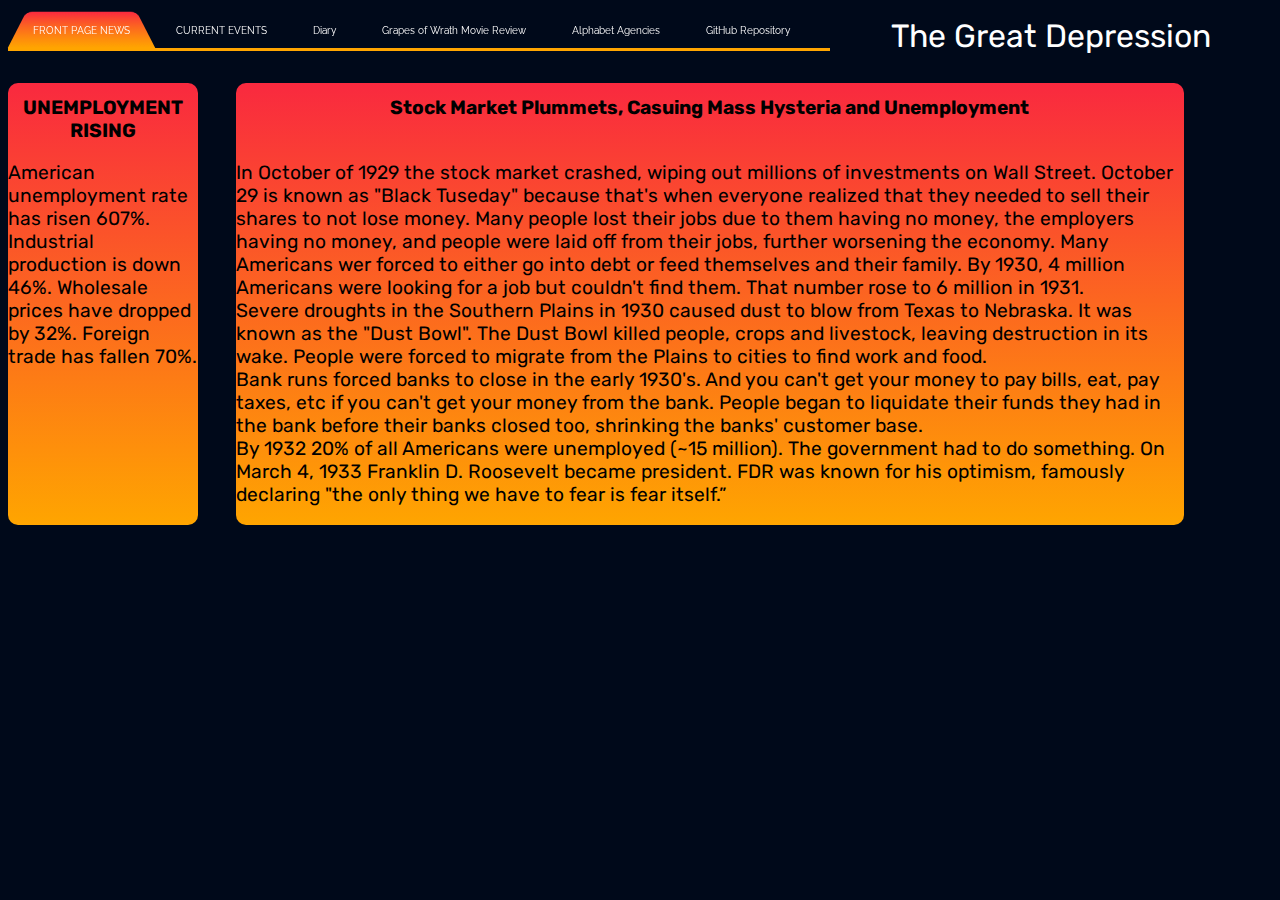
<file: index.html>
<!DOCTYPE html>
<html>
<head>
	<script data-ad-client="ca-pub-8737618029296778" async src="https://pagead2.googlesyndication.com/pagead/js/adsbygoogle.js"></script>
  <meta name="viewport" content="width=device-width, initial-scale=1">
  <link rel="stylesheet" href="styles.css">
    <title>Great Depression Project</title>
    <style>
    @import url('https://fonts.googleapis.com/css?family=Rubik&display=swap');
    body {
      background-color: #00091A;
      font-size: larger;
    }
        .wrapper {
          display: flex;
            position: relative;
            display: grid;
            grid-template-columns: 15% 75%;
            height: 75%;
            grid-gap: 3%;
        }
        .headcontainer{
            position: relative;
            display: grid;
            grid-template-columns: 65% 35%;
            height: 25%;
        }
        .header {
            padding: 10px 16px;
            color: #f1f1f1;
            background: #555;
        }
        .main {
          background: linear-gradient(#F9293F, orange);
          border-radius: 10px;
          font-family: 'Rubik', sans-serif;
        }
          .title {
            font-size: 2.5vw;
            font-family: 'Rubik', sans-serif;
            color: white;
            padding: 2%;
            position: relative;
            text-align: center;
          }
        .sidebar {
          position: relative;
          border-radius: 10px;
          background: linear-gradient(#F9293F, orange);
          font-family: 'Rubik', sans-serif;
        }
        h1 {
          font-size: 1.5vw;
          font-family: 'Rubik', sans-serif;
          text-align: center;
          position: relative;
          word-wrap: break-word;
        }
        sub {
          font-size: 20%;
        }
        .footer {
          position: fixed;
          width: 100%;
          background: linear-gradient(#F9293F, orange);
          color: black;
          text-align: center;
          bottom: 0;
          height: 5%;
		  font-size: 1.5vw;
		  font-family: 'Roboto', sans-serif;
          border-top-left-radius: 10px;
          border-top-right-radius: 10px;
        }
    </style>
<body>
  <div id="main">
<div class="headcontainer">
  <div id="header">
  <div id='cssmenu'>
  <ul>
      <li class='active'><a href='https://calebrwalk5.github.io/gd-website'>FRONT PAGE NEWS</a></li>
      <li><a href='./pages/currentevents.html'>CURRENT EVENTS</a></li>
      <li><a href='./pages/diary.html'>Diary</a></li>
      <li><a href='./pages/moviereview.html'>Grapes of Wrath Movie Review</a></li>
      <li><a href='./pages/aa.html'>Alphabet Agencies</a></li>
      <li><a href='https://github.com/calebrwalk5/gd-website'>GitHub Repository</a></li>
  </ul>
</div>
</div>
<div class="title">The Great Depression</div>
</div>
<p></p>
<div class="wrapper">
<div class="sidebar">
  <strong><h1>UNEMPLOYMENT<br>RISING</h1></strong>
<p>
  American unemployment rate has risen 607%. Industrial production is down 46%. Wholesale prices have dropped by 32%. Foreign trade has fallen 70%.
</p>
  </div>
<div class="main">
  <h1>Stock Market Plummets, Casuing Mass Hysteria and Unemployment</h1>
  <p>
<br>In October of 1929 the stock market crashed, wiping out millions of investments on Wall Street. October 29 is known as "Black Tuseday" because that's when everyone realized that they needed to sell their shares to not lose money. Many people lost their jobs due to them having no money, the employers having no money, and people were laid off from their jobs, further worsening the economy. Many Americans wer forced to either go into debt or feed themselves and their family. By 1930, 4 million Americans were looking for a job but couldn't find them. That number rose to 6 million in 1931.
    <br>Severe droughts in the Southern Plains in 1930 caused dust to blow from Texas to Nebraska. It was known as the "Dust Bowl". The Dust Bowl killed people, crops and livestock, leaving destruction in its wake. People were forced to migrate from the Plains to cities to find work and food.
    <br>Bank runs forced banks to close in the early 1930's. And you can't get your money to pay bills, eat, pay taxes, etc if you can't get your money from the bank. People began to liquidate their funds they had in the bank before their banks closed too, shrinking the banks' customer base.
    <br>By 1932 20% of all Americans were unemployed (~15 million). The government had to do something. On March 4, 1933 Franklin D. Roosevelt became president. FDR was known for his optimism, famously declaring "the only thing we have to fear is fear itself.”
  </p>
  </div>
</div>
</div>
</body>
</head>
</html>
</file>
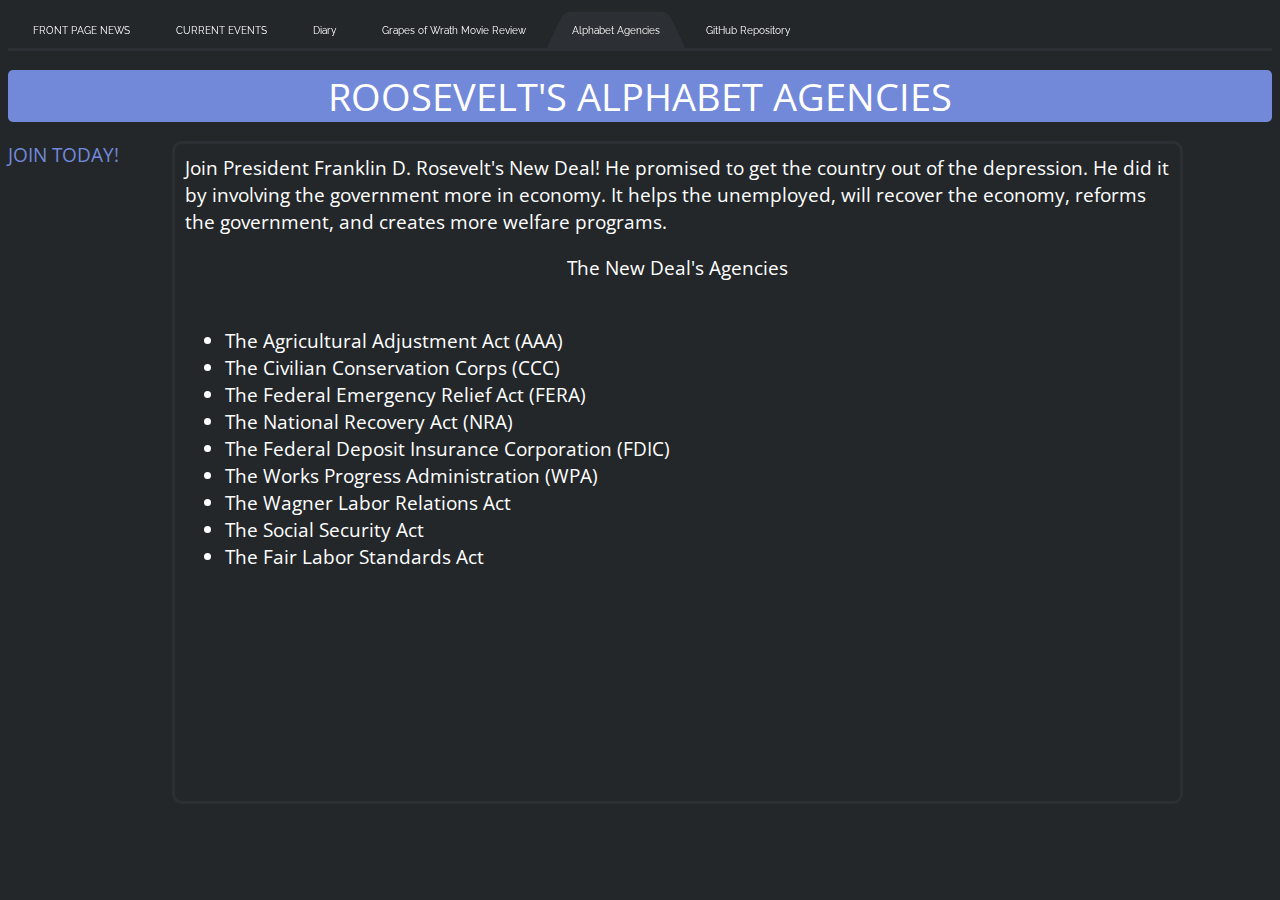
<file: pages/aa.html>
<html>
    <head>
        <link rel="stylesheet" href="aastyles.css">
        <meta name="viewport" content="width=device-width, initial-scale=1">
        <style>
        @import url('https://fonts.googleapis.com/css?family=Open+Sans&display=swap');
        body {
        font-family: 'Open Sans', sans-serif;
        background-color: #23272a;
        font-size: larger;
        }
        .header {
            background-color: #7289da;
            color: white;
            text-align: center;
            border-radius: 5px;
            font-size: 3vw;
        }
        .wrapper {
          display: flex;
            position: relative;
            display: grid;
            grid-template-columns: 10% 80% 10%;
            height: 75%;
            grid-gap: 3%;
        }      
        .main {
            padding: 1%;
            border-radius: 10px;
            font-size: 1.5vw;
            color: white;
            border: 3px solid #2c2f33;
        }  
        .side {
            font-size: 1.5vw;
            color: #7289da;
        }
        </style>
        <body>
            <div id='cssmenu'>
                <ul>
                    <li><a href='https://calebrwalk5.github.io/gd-website'>FRONT PAGE NEWS</a></li>
                    <li><a href='currentevents.html'>CURRENT EVENTS</a></li>
                    <li><a href='diary.html'>Diary</a></li>
                    <li><a href='moviereview.html'>Grapes of Wrath Movie Review</a></li>
                    <li class='active'><a href='aa.html'>Alphabet Agencies</a></li>
                    <li><a href='https://github.com/calebrwalk5/gd-website'>GitHub Repository</a></li>
                </ul>
              </div>
              <p></p>
              <div class="header">
                ROOSEVELT'S ALPHABET AGENCIES
              </div>
              <p></p>
              <div class="wrapper">
                  <div class="side">JOIN TODAY!</div>
                  <div class="main">Join President Franklin D. Rosevelt's New Deal! He promised to get the country out of the depression. He did it by involving the government more in economy. It helps the unemployed, will recover the economy, reforms the government, and creates more welfare programs.
                    <p>
                    <center>The New Deal's Agencies</center>
                    <br>
                    <ul>
                    <li>The Agricultural Adjustment Act (AAA)</li>
                    <li>The Civilian Conservation Corps (CCC)</li>
                    <li>The Federal Emergency Relief Act (FERA)</li>
                    <li>The National Recovery Act (NRA)</li>
                    <li>The Federal Deposit Insurance Corporation (FDIC)</li>
                    <li>The Works Progress Administration (WPA)</li>
                    <li>The Wagner Labor Relations Act</li>
                    <li>The Social Security Act</li>
                    <li>The Fair Labor Standards Act</li>
                    </ul>
                  </div>
                  <div></div>
              </div>
        </body>
    </head>
</html>
</file>
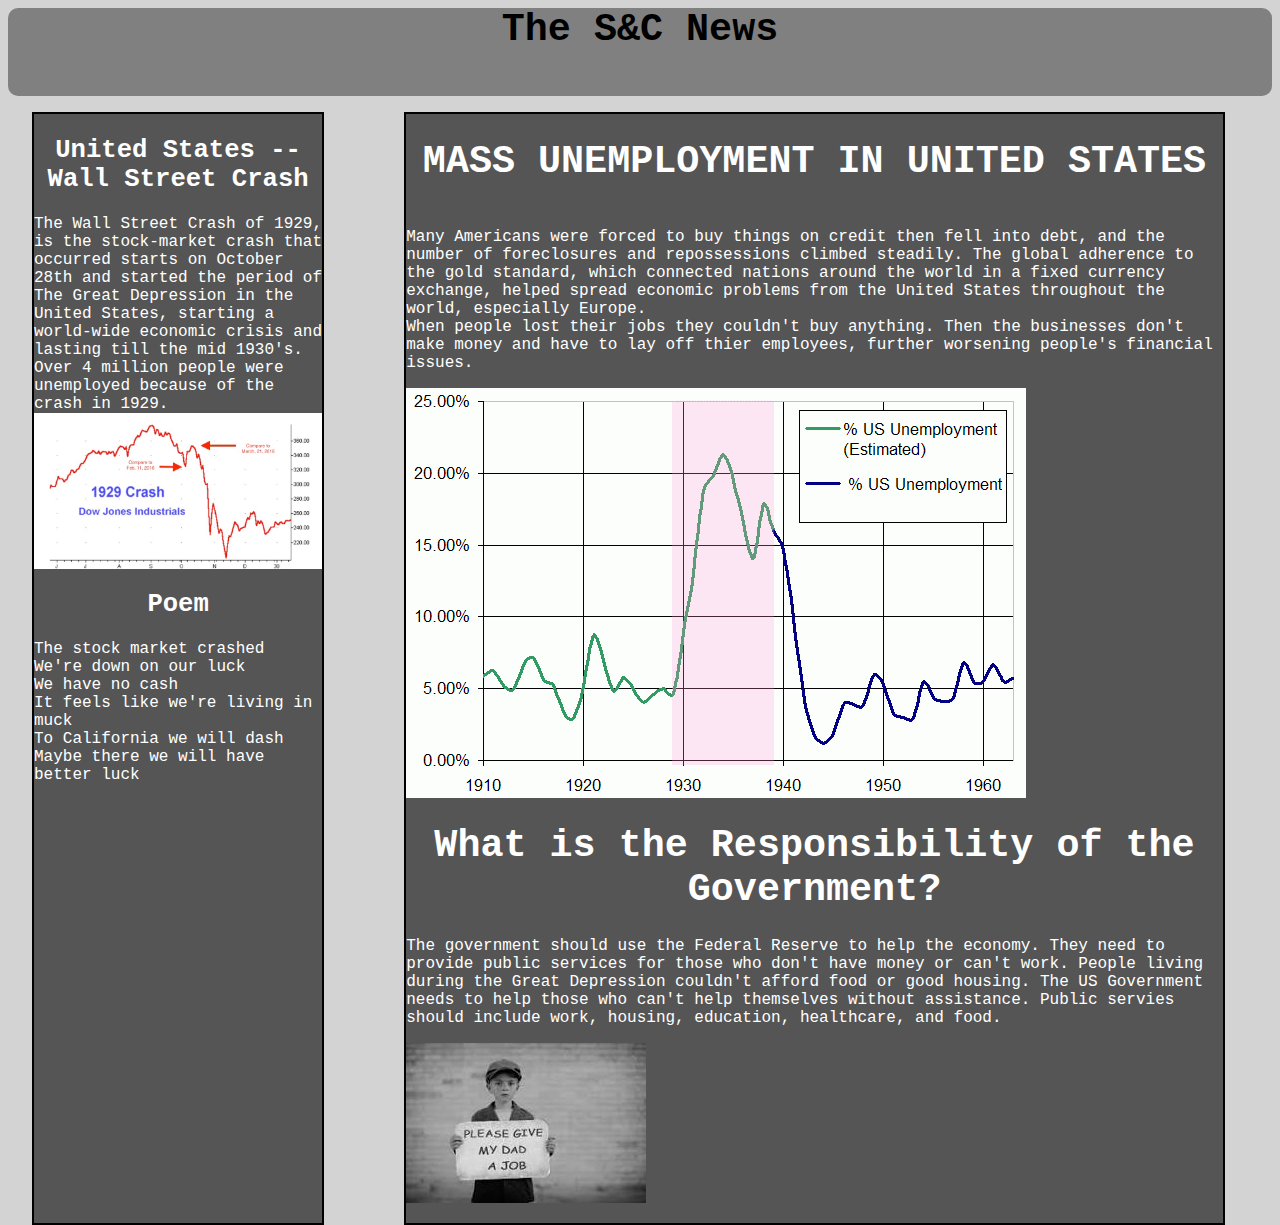
<file: pages/currentevents.html>
<html>
    <head>
        <title>Current Events</title>
		<style>
		body {
		font-size: 1.25vw;
		font-family: 'Courier New', Courier, monospace;
		background: lightgray;
		}
		.wrapper{
    	position: relative;
		width: 95%;
    	display: grid;
    	grid-template-columns: 1% 30% 68% 1%;
    	height: 100%;
		grid-gap: 1%;
    	}
		.main {
		color: white;
		background: #555;
		width: 100%;
		height: 100%;
		border: 2px solid black;
		}
		h1 {
		font-family: 'Courier New', Courier, monospace;
		text-align: center;
		font-size: 3vw;
		}
		h2 {
		text-align: center;
		font-size: 2vw;
		}
		.image1 {
		max-width: 100%;
		height: auto;
		}
		.column {
		color: white;
		background: #555;
		width: 80%;
		height: 100%;
		position: center;
		border: 2px solid black;
		}
		.left {
		width: 50%;
		}
		.header {
		position: static;
		width: 100%;
		height: 10%;
		background-color: gray;
		border-radius: 10px;
		}
		</style>
		<body>
		<div class="header"><h1>The S&C News</h1></div>
		<p>
			<div class="wrapper">
				<div class="left">
					</div>
					<div class="column">
						<h2>United States -- Wall Street Crash</h2>
						The Wall Street Crash of 1929, is the stock-market crash that occurred starts on October 28th and started the period of The Great Depression in the United States, starting a world-wide economic crisis and lasting till the mid 1930's. Over 4 million people were unemployed because of the crash in 1929.
						<br><center><img src="../images/1929-Stock-Market-Crash-Daily-Chart.jpg" alt="Stock Market Crash Chart" class="image1"></center>
						<h2>Poem</h2>
<p>The stock market crashed
<br>We're down on our luck
<br>We have no cash
<br>It feels like we're living in muck
<br>To California we will dash
<br>Maybe there we will have better luck
					</div>
		<div class="main">
			<h1>MASS UNEMPLOYMENT IN UNITED STATES</h1>
			<br>Many Americans were forced to buy things on credit then fell into debt, and the number of foreclosures and repossessions climbed steadily. The global adherence to the gold standard, which connected nations around the world in a fixed currency exchange, helped spread economic problems from the United States throughout the world, especially Europe.
			<br>When people lost their jobs they couldn't buy anything. Then the businesses don't make money and have to lay off thier employees, further worsening people's financial issues.
			<p><img src="../images/US_Unemployment_1910-1960.jpg" alt="Great-Depression-Unemployment" class="image1">
			<div>
			<h1>What is the Responsibility of the Government?</h1>
			<p>The government should use the Federal Reserve to help the economy. They need to provide public services for those who don't have money or can't work. People living during the Great Depression couldn't afford food or good housing. The US Government needs to help those who can't help themselves without assistance. Public servies should include work, housing, education, healthcare, and food.
			<p><img src="../images/sad_kid.jpeg" class="image1"></p>
			</div>
			<div class="left"></div>
			</div>
        </body>
    </head>
</html>
</file>
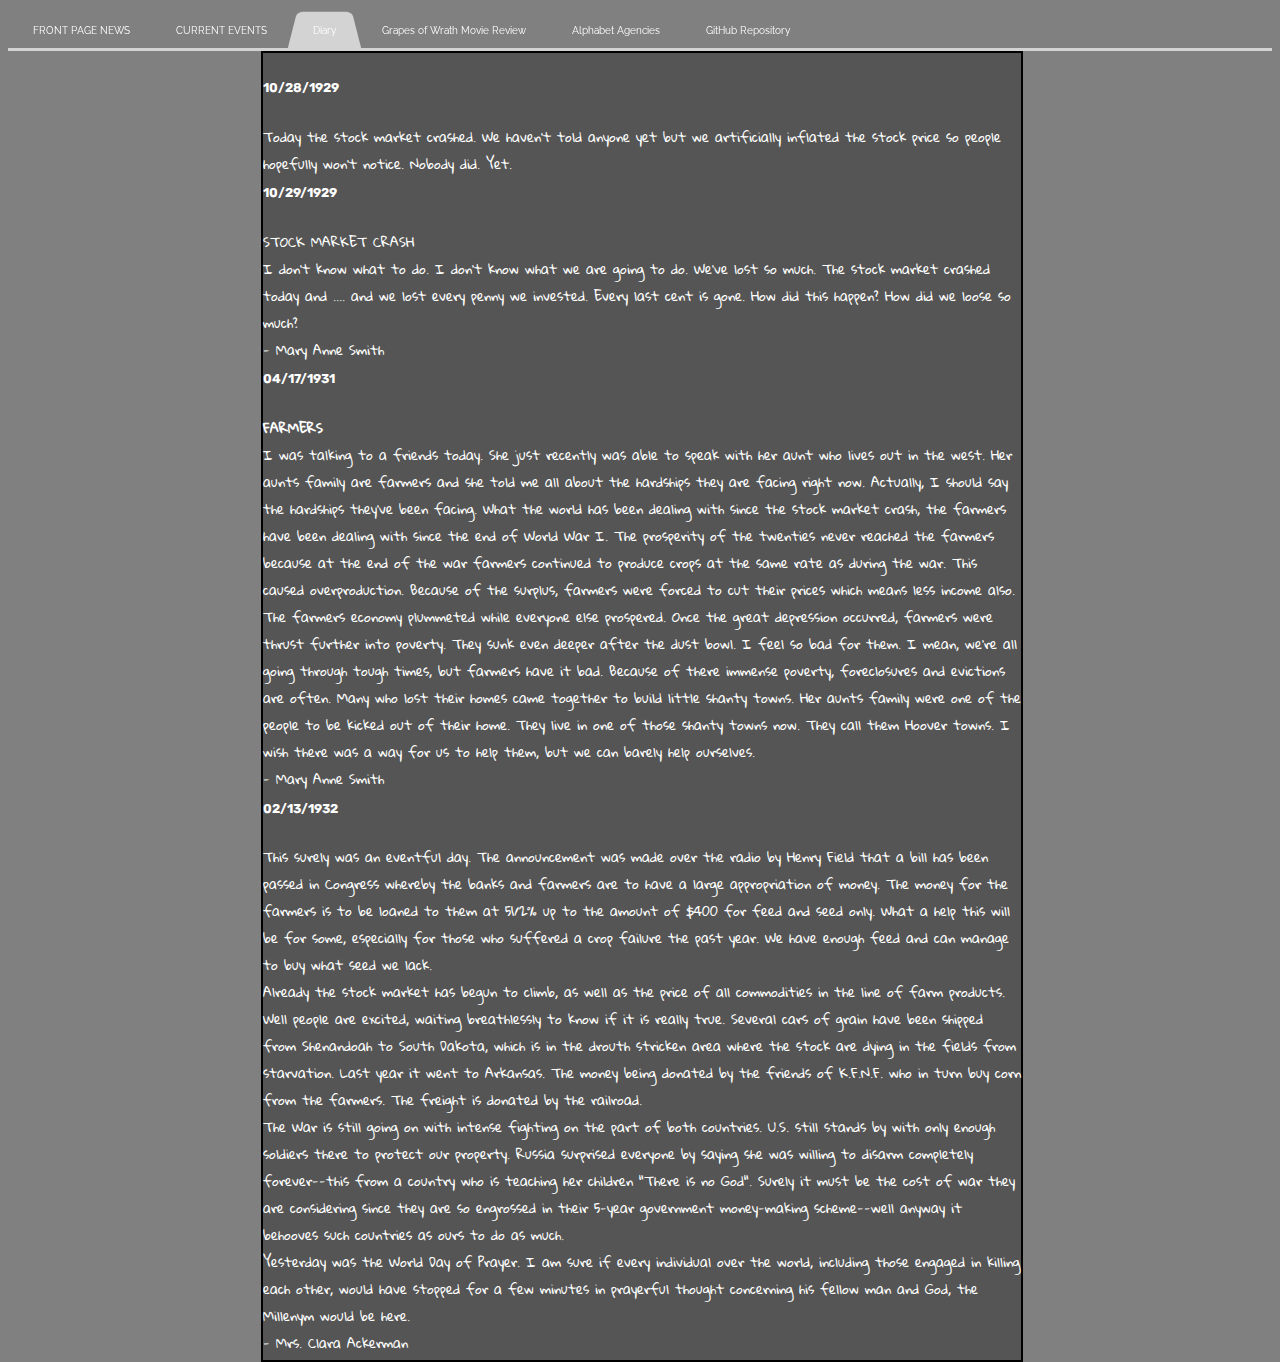
<file: pages/diary.html>
<html>
    <head>
	<link rel="stylesheet" href="diary.css">
        <title>Diary</title>
		<style>
        @import url('https://fonts.googleapis.com/css?family=Gloria+Hallelujah&display=swap');
		@import url('https://fonts.googleapis.com/css?family=Rubik&display=swap');
		body {
		font-family: 'Rubik';
		background: gray;
		}
		.wrapper{
    	position: relative;
    	display:grid;
    	grid-template-columns: 20% 60% 20%;
    	height: 100%;
    	}
		.main {
		color: white;
		background: #555;
		width: 100%;
		height: 100%;
		position: center;
		border: 2px solid black;
        }
        entry {
            font-family: 'Gloria Hallelujah', cursive;
        }
		h1 {
		font-family: 'Rubik';
		}
		</style
		<body>
		<div id="cssmenu">
		<ul>
      <li><a href='https://calebrwalk5.github.io/gd-website'>FRONT PAGE NEWS</a></li>
      <li><a href='currentevents.html'>CURRENT EVENTS</a></li>
      <li class='active'><a href='diary.html'>Diary</a></li>
      <li><a href='moviereview.html'>Grapes of Wrath Movie Review</a></li>
      <li><a href='aa.html'>Alphabet Agencies</a></li>
      <li><a href='https://github.com/calebrwalk5/gd-website'>GitHub Repository</a></li>
  </ul>
		</div>
			<div class="wrapper">
				<div class="left">
					</div>
		<div class="main">
			<br><h1 style="font-size:1vw;">10/28/1929</h1>
<br><entry style="font-size:1vw;">Today the stock market crashed. We haven't told anyone yet but we artificially inflated the stock price so people hopefully won’t notice. Nobody did. Yet.</entry>
			<h1 style="font-size:1vw;">10/29/1929</h1>
            <br><entry style="font-size:1vw;">STOCK MARKET CRASH
<br>I don't know what to do. I don't know what we are going to do. We've lost so much. The stock market crashed today and .... and we lost every penny we invested. Every last cent is gone. How did this happen? How did we loose so much?
<br>- Mary Anne Smith
</entry>
            <br><h1 style="font-size:1vw;">04/17/1931</h1>
            <br><entry style="font-size:1vw;"><strong>FARMERS</strong>
<br>I was talking to a friends today. She just recently was able to speak with her aunt who lives out in the west. Her aunts family are farmers and she told me all about the hardships they are facing right now. Actually, I should say the hardships they've been facing. What the world has been dealing with since the stock market crash, the farmers have been dealing with since the end of World War I. The prosperity of the twenties never reached the farmers because at the end of the war farmers continued to produce crops at the same rate as during the war. This caused overproduction. Because of the surplus, farmers were forced to cut their prices which means less income also. The farmers economy plummeted while everyone else prospered. Once the great depression occurred, farmers were thrust further into poverty. They sunk even deeper after the dust bowl. I feel so bad for them. I mean, we're all going through tough times, but farmers have it bad. Because of there immense poverty, foreclosures and evictions are often. Many who lost their homes came together to build little shanty towns. Her aunts family were one of the people to be kicked out of their home. They live in one of those shanty towns now. They call them Hoover towns. I wish there was a way for us to help them, but we can barely help ourselves.
<br>- Mary Anne Smith</entry>
<br><h1 style="font-size:1vw;">02/13/1932</h1>
<br><entry style="font-size:1vw;">
This surely was an eventful day. The announcement was made over the radio by Henry Field that a bill has been passed in Congress whereby the banks and farmers are to have a large appropriation of money. The money for the farmers is to be loaned to them at 51/2% up to the amount of $400 for feed and seed only. What a help this will be for some, especially for those who suffered a crop failure the past year. We have enough feed and can manage to buy what seed we lack.

<br>Already the stock market has begun to climb, as well as the price of all commodities in the line of farm products. Well people are excited, waiting breathlessly to know if it is really true. Several cars of grain have been shipped from Shenandoah to South Dakota, which is in the drouth stricken area where the stock are dying in the fields from starvation. Last year it went to Arkansas. The money being donated by the friends of K.F.N.F. who in turn buy corn from the farmers. The freight is donated by the railroad.

<br>The War is still going on with intense fighting on the part of both countries. U.S. still stands by with only enough soldiers there to protect our property. Russia surprised everyone by saying she was willing to disarm completely forever--this from a country who is teaching her children "There is no God". Surely it must be the cost of war they are considering since they are so engrossed in their 5-year government money-making scheme--well anyway it behooves such countries as ours to do as much.

<br>Yesterday was the World Day of Prayer. I am sure if every individual over the world, including those engaged in killing each other, would have stopped for a few minutes in prayerful thought concerning his fellow man and God, the Millenym would be here.
<br>- Mrs. Clara Ackerman</entry>
			</div>
			</div>
        </body>
    </head>
</html>
</file>
<file: styles.css>
@import url(http://fonts.googleapis.com/css?family=Raleway);
#cssmenu,
#cssmenu ul,
#cssmenu ul li,
#cssmenu ul li a {
  margin: 0;
  padding: 0;
  border: 0;
  list-style: none;
  line-height: 1;
  display: block;
  position: relative;
  -webkit-box-sizing: border-box;
  -moz-box-sizing: border-box;
  box-sizing: border-box;
}
#cssmenu:after,
#cssmenu > ul:after {
  content: ".";
  display: block;
  clear: both;
  visibility: hidden;
  line-height: 0;
  height: 0;
}
#cssmenu {
  width: auto;
  border-bottom: 3px solid orange;
  font-family: Raleway, sans-serif;
  line-height: 1;
}
#cssmenu ul {
  background:#00091A;
}
#cssmenu > ul > li {
  float: left;
}
#cssmenu.align-center > ul {
  font-size: 0;
  text-align: center;
}
#cssmenu.align-center > ul > li {
  display: inline-block;
  float: none;
}
#cssmenu.align-right > ul > li {
  float: right;
}
#cssmenu.align-right > ul > li > a {
  margin-right: 0;
  margin-left: -4px;
}
#cssmenu > ul > li > a {
  z-index: 2;
  padding: 18px 25px 12px 25px;
  font-size: .75vw;
  font-weight: 400;
  text-decoration: none;
  color: white;
  -webkit-transition: all .2s ease;
  -moz-transition: all .2s ease;
  -ms-transition: all .2s ease;
  -o-transition: all .2s ease;
  transition: all .2s ease;
  margin-right: -4px;
}
#cssmenu > ul > li.active > a,
#cssmenu > ul > li:hover > a,
#cssmenu > ul > li > a:hover {
  color: #ffffff;
}
#cssmenu > ul > li > a:after {
  position: absolute;
  left: 0;
  bottom: 0;
  right: 0;
  z-index: -1;
  width: 100%;
  height: 120%;
  border-top-left-radius: 8px;
  border-top-right-radius: 8px;
  content: "";
  -webkit-transition: all .2s ease;
  -o-transition: all .2s ease;
  transition: all .2s ease;
  -webkit-transform: perspective(5px) rotateX(2deg);
  -webkit-transform-origin: bottom;
  -moz-transform: perspective(5px) rotateX(2deg);
  -moz-transform-origin: bottom;
  transform: perspective(5px) rotateX(2deg);
  transform-origin: bottom;
}
#cssmenu > ul > li.active > a:after,
#cssmenu > ul > li:hover > a:after,
#cssmenu > ul > li > a:hover:after {
  background: linear-gradient(#F9293F, orange);
}
</file>
<file: pages/aastyles.css>
@import url(http://fonts.googleapis.com/css?family=Raleway);
#cssmenu,
#cssmenu ul,
#cssmenu ul li,
#cssmenu ul li a {
  margin: 0;
  padding: 0;
  border: 0;
  list-style: none;
  line-height: 1;
  display: block;
  position: relative;
  -webkit-box-sizing: border-box;
  -moz-box-sizing: border-box;
  box-sizing: border-box;
}
#cssmenu:after,
#cssmenu > ul:after {
  content: ".";
  display: block;
  clear: both;
  visibility: hidden;
  line-height: 0;
  height: 0;
}
#cssmenu {
  width: auto;
  border-bottom: 3px solid #2c2f33;
  font-family: Raleway, sans-serif;
  line-height: 1;
}
#cssmenu ul {
  background: #23272a;
}
#cssmenu > ul > li {
  float: left;
}
#cssmenu.align-center > ul {
  font-size: 0;
  text-align: center;
}
#cssmenu.align-center > ul > li {
  display: inline-block;
  float: none;
}
#cssmenu.align-right > ul > li {
  float: right;
}
#cssmenu.align-right > ul > li > a {
  margin-right: 0;
  margin-left: -4px;
}
#cssmenu > ul > li > a {
  z-index: 2;
  padding: 18px 25px 12px 25px;
  font-size: .75vw;
  font-weight: 400;
  text-decoration: none;
  color: white;
  -webkit-transition: all .2s ease;
  -moz-transition: all .2s ease;
  -ms-transition: all .2s ease;
  -o-transition: all .2s ease;
  transition: all .2s ease;
  margin-right: -4px;
}
#cssmenu > ul > li.active > a,
#cssmenu > ul > li:hover > a,
#cssmenu > ul > li > a:hover {
  color: #ffffff;
}
#cssmenu > ul > li > a:after {
  position: absolute;
  left: 0;
  bottom: 0;
  right: 0;
  z-index: -1;
  width: 100%;
  height: 120%;
  border-top-left-radius: 8px;
  border-top-right-radius: 8px;
  content: "";
  -webkit-transition: all .2s ease;
  -o-transition: all .2s ease;
  transition: all .2s ease;
  -webkit-transform: perspective(5px) rotateX(2deg);
  -webkit-transform-origin: bottom;
  -moz-transform: perspective(5px) rotateX(2deg);
  -moz-transform-origin: bottom;
  transform: perspective(5px) rotateX(2deg);
  transform-origin: bottom;
}
#cssmenu > ul > li.active > a:after,
#cssmenu > ul > li:hover > a:after,
#cssmenu > ul > li > a:hover:after {
  background: #2c2f33;
}
</file>
<file: pages/diary.css>
@import url(http://fonts.googleapis.com/css?family=Raleway);
#cssmenu,
#cssmenu ul,
#cssmenu ul li,
#cssmenu ul li a {
  margin: 0;
  padding: 0;
  border: 0;
  list-style: none;
  line-height: 1;
  display: block;
  position: relative;
  -webkit-box-sizing: border-box;
  -moz-box-sizing: border-box;
  box-sizing: border-box;
}
#cssmenu:after,
#cssmenu > ul:after {
  content: ".";
  display: block;
  clear: both;
  visibility: hidden;
  line-height: 0;
  height: 0;
}
#cssmenu {
  width: auto;
  border-bottom: 3px solid lightgray;
  font-family: Raleway, sans-serif;
  line-height: 1;
}
#cssmenu ul {
  background: gray;
}
#cssmenu > ul > li {
  float: left;
}
#cssmenu.align-center > ul {
  font-size: 0;
  text-align: center;
}
#cssmenu.align-center > ul > li {
  display: inline-block;
  float: none;
}
#cssmenu.align-right > ul > li {
  float: right;
}
#cssmenu.align-right > ul > li > a {
  margin-right: 0;
  margin-left: -4px;
}
#cssmenu > ul > li > a {
  z-index: 2;
  padding: 18px 25px 12px 25px;
  font-size: .75vw;
  font-weight: 400;
  text-decoration: none;
  color: white;
  -webkit-transition: all .2s ease;
  -moz-transition: all .2s ease;
  -ms-transition: all .2s ease;
  -o-transition: all .2s ease;
  transition: all .2s ease;
  margin-right: -4px;
}
#cssmenu > ul > li.active > a,
#cssmenu > ul > li:hover > a,
#cssmenu > ul > li > a:hover {
  color: #ffffff;
}
#cssmenu > ul > li > a:after {
  position: absolute;
  left: 0;
  bottom: 0;
  right: 0;
  z-index: -1;
  width: 100%;
  height: 120%;
  border-top-left-radius: 8px;
  border-top-right-radius: 8px;
  content: "";
  -webkit-transition: all .2s ease;
  -o-transition: all .2s ease;
  transition: all .2s ease;
  -webkit-transform: perspective(5px) rotateX(2deg);
  -webkit-transform-origin: bottom;
  -moz-transform: perspective(5px) rotateX(2deg);
  -moz-transform-origin: bottom;
  transform: perspective(5px) rotateX(2deg);
  transform-origin: bottom;
}
#cssmenu > ul > li.active > a:after,
#cssmenu > ul > li:hover > a:after,
#cssmenu > ul > li > a:hover:after {
  background: lightgray;
}
</file>
